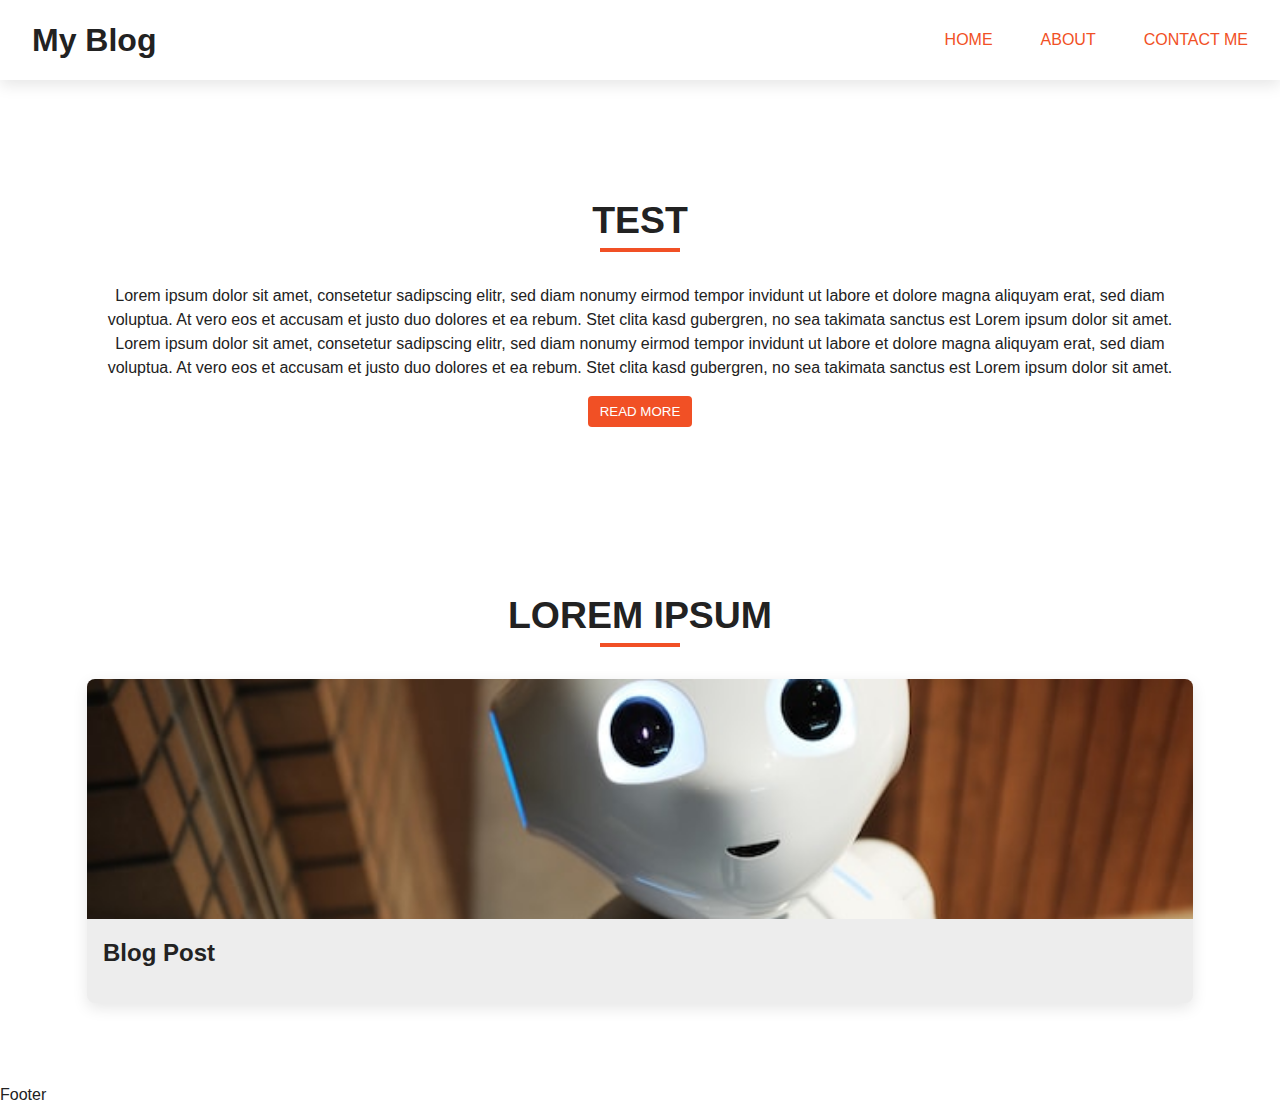
<file: index.html>
<!DOCTYPE html>
<html lang="en">
<head>
    <meta charset="UTF-8" />
    <meta name="viewport" content="width=device-width, initial-scale=1.0" />
    <title>Document</title>
    <link rel="stylesheet" href="styles.css">
</head>

<body>
<header class="header">
    <h1>My Blog</h1>
    <nav>
        <ul class="nav-links">
            <li><a href="#">Home</a> </li>
            <li><a href="about.html">About</a> </li>
            <li><a href="#">Contact Me</a> </li>
        </ul>
    </nav>
</header>
<main>
    <section class="section">
        <div class="section-header">
            <h3 class="section-title">Test</h3>
            <div class="line"></div>
        </div>
        <p>
            Lorem ipsum dolor sit amet, consetetur sadipscing elitr, sed diam nonumy eirmod tempor invidunt ut labore et dolore magna aliquyam erat, sed diam voluptua. At vero eos et accusam et justo duo dolores et ea rebum. Stet clita kasd gubergren, no sea takimata sanctus est Lorem ipsum dolor sit amet. Lorem ipsum dolor sit amet, consetetur sadipscing elitr, sed diam nonumy eirmod tempor invidunt ut labore et dolore magna aliquyam erat, sed diam voluptua. At vero eos et accusam et justo duo dolores et ea rebum. Stet clita kasd gubergren, no sea takimata sanctus est Lorem ipsum dolor sit amet.
        </p>
        <button class="btn">Read more</button>
    </section>

    <section class="section">
        <div class="section-header">
            <h3 class="section-title">Lorem ipsum</h3>
            <div class="line"></div>
        </div>
        <article class="blog-post">
            <img src="./images/blog-post-1.jpg" alt="blog"/>
            <div class="blog-post-text">
                <h4>Blog Post</h4>


            </div>
        </article>
    </section>
</main>
<footer>Footer</footer>
</body>
</html>
</file>
<file: styles.css>
:root {
    --black: #222;
    --white: #fff;
}

/* CSS Variablen */
:root {
    --primaryColor: #f15025;
    --secondaryColor: #333;
    --black: #222;
    --white: #fff;
    --offWhite: #ededed;
    --transition: all 0.2s linear;
}

/* `*` ist ein universal selector der jedes html element auf der Seite selektiert.
Mit ::before und ::after werden alle entsprechenden Pseudo-elmente selektiert  */
*,
::after,
::before {
    margin: 0;
    padding: 0;
    /* Bei border-box inkludieren die festgelegten Dimensionen (width, height)
    bereits das padding, border und den content */
    box-sizing: border-box;
}

body {
    font-family: 'Roboto', sans-serif;
    background: var(--white);
    color: var(--black);
    line-height: 1.5;
    font-size: 1rem;
}

/* Defaults deaktivieren */
a {
    text-decoration: none;
}

ul {
    list-style-type: none;
}

.header {
    padding: 1rem 2rem;
    margin-bottom: 2rem;
    display: flex;
    justify-content: space-between;
    align-items: center;
    box-shadow: 0 5px 15px rgba(0, 0, 0, 0.1);
}
.nav-links {
    display: flex;
    align-items: center;
    gap: 3rem;
}

.nav-links li a {
    color: var(--primaryColor);
    transition: var(--transition);
    text-transform: uppercase;
}

.nav-links li a:hover {
    color: var(--black);
}

.section {
    padding: 5rem 2rem;
    max-width: 1170px;
    margin: 0 auto;
    text-align: center;
}
.section-header {
    text-align: center;
    text-transform: uppercase;
    font-size: 2rem;
    margin-bottom: 2rem;
}

.line {
    width: 5rem;
    height: 0.25rem;
    background: var(--primaryColor);
    margin: 0 auto;
}

.blog-post-grid {
    display: grid;
    gap: 2rem;
}
@media (min-width: 1024px) {
    .blog-post-grid {
        /* grid-template-columns: 1fr 1fr 1fr; */
        grid-template-columns: repeat(3, minmax(300px, 1fr));
    }
}

.blog-post {
    background: var(--offWhite);
    box-shadow: 0 5px 15px rgba(0, 0, 0, 0.1);
    transition: var(--transition);
    border-radius: 0.5rem;
}
.blog-post:hover {
    background: var(--offWhite);
    box-shadow: 0 5px 15px rgba(0, 0, 0, 0.25);
}

.blog-post-text {
    padding: 1rem;
    text-align: left;
}
.blog-post-text h4 {
    font-size: 1.5rem;
    margin-bottom: 1rem;
}

.blog-post-text p {
    font-size: 0.875rem;
}

.blog-post img {
    width: 100%;
    display: block;
    height: 15rem;
    object-fit: cover;
    border-top-left-radius: 0.5rem;
    border-top-right-radius: 0.5rem;
}

.btn {
    background: var(--primaryColor);
    color: var(--white);
    padding: 0.5rem 0.75rem;
    text-transform: uppercase;
    letter-spacing: var(--spacing);
    transition: var(--transition);
    border: none;
    cursor: pointer;
    border-radius: 0.25rem;
    margin-top: 1rem;
}
</file>
